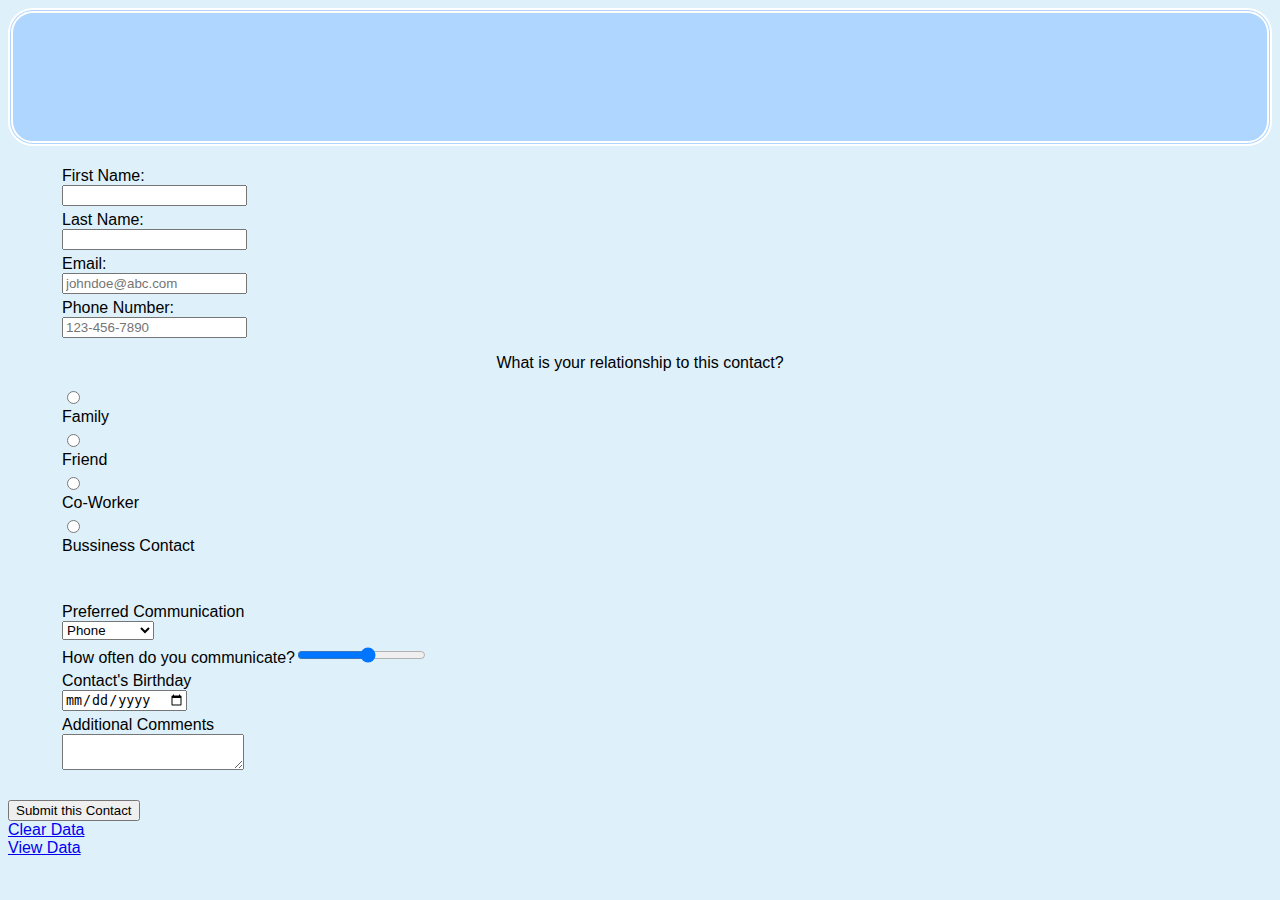
<file: additem.html>
<!DOCTYPE html>
    <!--Project-1 Michael Greenwaldt Term 1309 -->
<html>
    <head>
      <meta charset="utf-8"/>
      <meta name="keywords" content="html5, mobile development, Full Sail University, Project 1"/>
      <meta name= "description" content="Contact-O contact app"/>
      <meta name="robots" content="index, follow"/>
      <meta name="viewport" content="user-scalable=no, width=device-width" />
      <meta name="MobileOptimized" content="320"/>
      <title>Contact-O</title>
      <link rel="stylesheet" href="css/main.css">
    </head>
    <body>
        <header>
            <hgroup>
                <h1>Contact-O</h1>
                <h2>Please enter new contact information below</h2>
        </header>
        </hgroup>
        <form action="#" method="post">
            <fieldset>
                <legend>Information</legend>
                <ul>
                    <li><label for="fname">First Name:</label><input type="text" id="fname"/></li>
                    <li><label for="lname">Last Name:</label><input type="text" id="lname"/></li>
                    <li><label for="email">Email:</label><input type="email" id="email" placeholder="johndoe@abc.com"/></li>
                    <li><label for="phone">Phone Number:</label><input type="tel" id="phone" placeholder="123-456-7890"/></li>
                </ul>
                    <p>What is your relationship to this contact?</p>
                        <ul>
                            <li><input type="radio" value="Family" id="family" name="relation"/><label for="family">Family</label></li>
                            <li><input type="radio" value="Friend" id="friend" name="relation"/><label for="friend">Friend</label></li>
                            <li><input type="radio" value="Co-worker" id="co-worker" name="relation"/><label for="co-worker">Co-Worker</label></li>
                            <li><input type="radio" value="Bussiness" id="bussiness" name="relation"/><label for="bussiness">Bussiness Contact</label></li>
                        </ul>
            </fieldset>
            <fieldset>
                <legend>Extra Info</legend>
                <ul>
                    <li><label for="method">Preferred Communication</label>
                        <select id="method">
                            <optgroup label="Choose a method of Communication">
                                <option value="Phone">Phone</option>
                                <option value="Text">Text</option>
                                <option value="Email">Email</option>
                                <option value="Facetime">Facetime</option>
                            </optgroup>
                        </select>
                    </li>
                        <li>How often do you communicate?<input type="range" min="1" max="10" name="rating"></li>
                        <li><label for="birthday">Contact's Birthday</label><input type="date" min="1900-01-01" id="birthday"/></li>
                        <li><label for="comments">Additional Comments</label><textarea id="comments"></textarea></li>
                        <li><input type="hidden" value="true"/></li>
                </ul>
            </fieldset>
            <input type="submit" value="Submit this Contact" /><br>
            <a href=#>Clear Data</a><br>
            <a href=#>View Data</a>
        </form>
    </body>
</html>
</file>
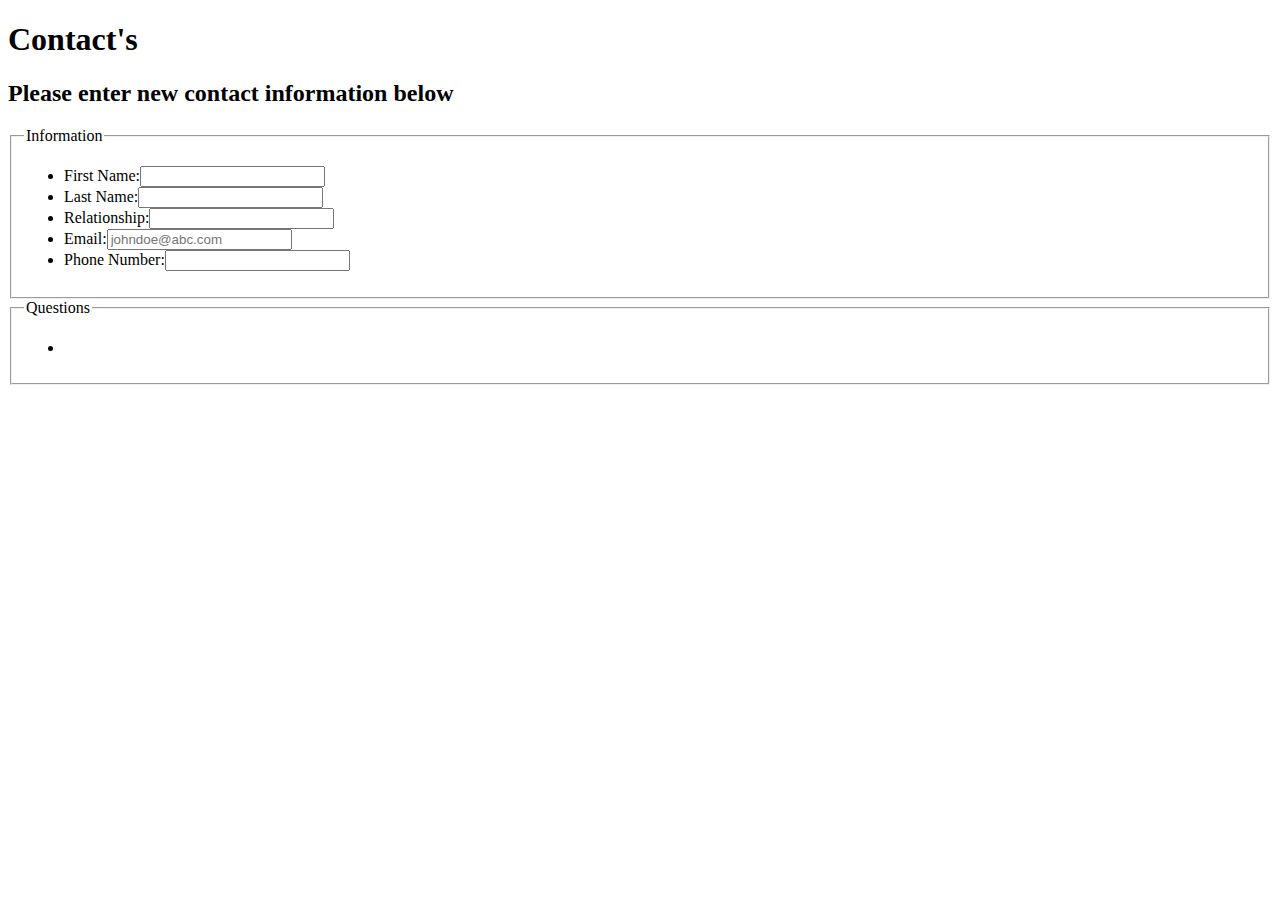
<file: Greenwaldt_Michael_Project1.html>
<!DOCTYPE html>

<html>
    <head>
      <meta charset="utf-8"/>
      <meta name= "description" content="My first web app"/>
      <meta name="robots" content="index, follow"/>
      <meta name="viewport" content="user-scalable=no, width=device-width" />
      <meta name="MobileOptimized" content="320"/>
      <title>Contact Storage App</title>

    </head>
    <body>
        <hgroup>
            <h1>Contact's</h1>
            <h2>Please enter new contact information below</h2>
            </hgroup>
        <form action="" method="post">
            <fieldset>
                <legend>Information</legend>
                <ul>
                    <li><label for="fname">First Name:</label><input type="text" id="fname"/></li>
                    <li><label for="lname">Last Name:</label><input type="text" id="lname"/></li>
                    <li><label for="relation">Relationship:</label><input type="text" id="relation"/></li>
                    <li><label for="email">Email:</label><input type="email" id="email" placeholder="johndoe@abc.com"/></li>
                    <li><label for="phone">Phone Number:</label><input type="numeric" id="phone"/></li>                

                </ul>
            </fieldset>
            <fieldset>
                <legend>Questions</legend>
                <ul>
                    <li></li>
                </ul>
            </fieldset>
        </form>
        
        
        
        
        
        
        
        
        
        
        
    </body>
    <footer>
        
        
        
        
        
    </footer>
</html>
</file>
<file: css/main.css>
body{
    font-family: Helvetica,Arial,sans-serif;
    background-color: #def0f9;
    
}
header{
    text-align: center;
    background-color:#aed6ff;
    -moz-border-radius: 25px;
    border: 5px double;
    border-color: white;
    border-radius: 25px;
}
h1,h2{
    color: #aed6ff;
}
fieldset{
    border: none;
    text-align: center;
    text-decoration: none;    
}
label{
    display: block;
    text-align: left
}
li{
    display: block;
    text-align: left;
    margin-bottom: 5px;
}
legend{
    display: none;
}
</file>
